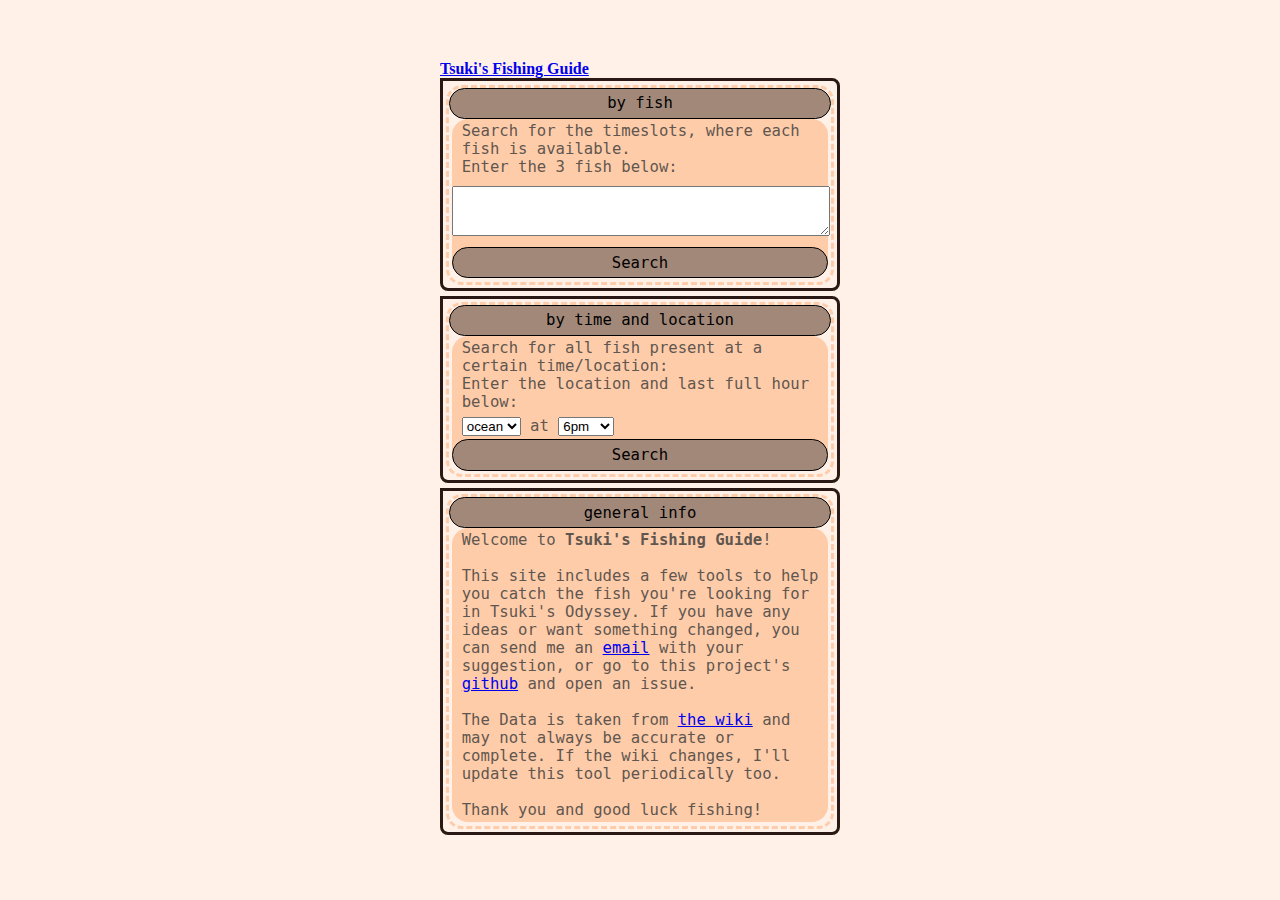
<file: index.html>
<!DOCTYPE html>
<html lang="en">
    <head>
        <link rel="stylesheet" href="style.css">
        <link rel="icon" type="image/x-icon" href="favicon.ico">
        <title>Tsuki's Fishing Guide</title>
        <meta charset="UTF-8">
        <meta name="viewport" content="width=device-width, initial-scale=1, height=device-height">
        <meta name="keywords" content="Tsuki's Odyssey, Tsuki, Fishing, Fish, Videogame, Game, Gaming">
        <meta name="description" content="Find the best times for fishing in Tsuki's Odyssey">
        <script type="text/javascript" src="fish.js"></script>
        <script type="text/javascript" src="script.js"></script>
    </head>
    <body onload="main()">
        <div id="fishcontainer">
            <div class="toplink"><a href="../index.html"><b>Tsuki's Fishing Guide</b></a></div>
            <div class="paper">
                <div class="dotted">
                    <button class="accordion">by fish</button>
                    <div class="panel">
                        <div class="description">
                            <pre>Search for the timeslots, where each fish is available.
Enter the 3 fish below:</pre>
                            <textarea name="fish" id="fish" cols="3" rows="3"></textarea>
                            <button class="submit" onclick="fish()">Search</button>
                        </div>
                    </div>
                </div>
            </div>
            
            <div class="paper">
                <div class="dotted">
                    <button class="accordion">by time and location</button>
                    <div class="panel">
                        <div class="description">
                            <pre>Search for all fish present at a certain time/location:
Enter the location and last full hour below:</pre>
                            <pre><select name="locations" id="locations">
                                <option value="ocean">ocean</option>
                                <option value="river">river</option>
                                <option value="pond">pond</option>
                            </select> at <select name="times" id="times">
                                <option value="0">12am</option>
                                <option value="1">1am</option>
                                <option value="2">2am</option>
                                <option value="3">3am</option>
                                <option value="4">4am</option>
                                <option value="5">5am</option>
                                <option value="6">6am</option>
                                <option value="7">7am</option>
                                <option value="8">8am</option>
                                <option value="9">9am</option>
                                <option value="10">10am</option>
                                <option value="11">11am</option>
                                <option value="12">12pm</option>
                                <option value="13">1pm</option>
                                <option value="14">2pm</option>
                                <option value="15">3pm</option>
                                <option value="16">4pm</option>
                                <option value="17">5pm</option>
                                <option value="18">6pm</option>
                                <option value="19">7pm</option>
                                <option value="20">8pm</option>
                                <option value="21">9pm</option>
                                <option value="22">10pm</option>
                                <option value="23">11pm</option>
                            </select></pre>
                            <button class="submit" onclick="timeloc()">Search</button>
                        </div>
                    </div>
                </div>
            </div>
            <div class="paper">
                <div class="dotted">
                    <button class="accordion">general info</button>
                    <div class="panel">
                        <div class="description">
                            <pre>Welcome to <b>Tsuki's Fishing Guide</b>!

This site includes a few tools to help you catch the fish you're looking for in Tsuki's Odyssey. If you have any ideas or want something changed, you can send me an <a href="mailto:xxd-dev-github@pm.me">email</a> with your suggestion, or go to this project's <a href="https://github.com/xxd-dev/tsuki">github</a> and open an issue.

The Data is taken from <a href="https://tsuki-odyssey.fandom.com/wiki/Fishing#Fishing_spots_and_times">the wiki</a> and may not always be accurate or complete. If the wiki changes, I'll update this tool periodically too.

Thank you and good luck fishing! </pre>
                        </div>
                    </div>
                </div>
            </div>
        </div>
    </body>
</html>
</file>
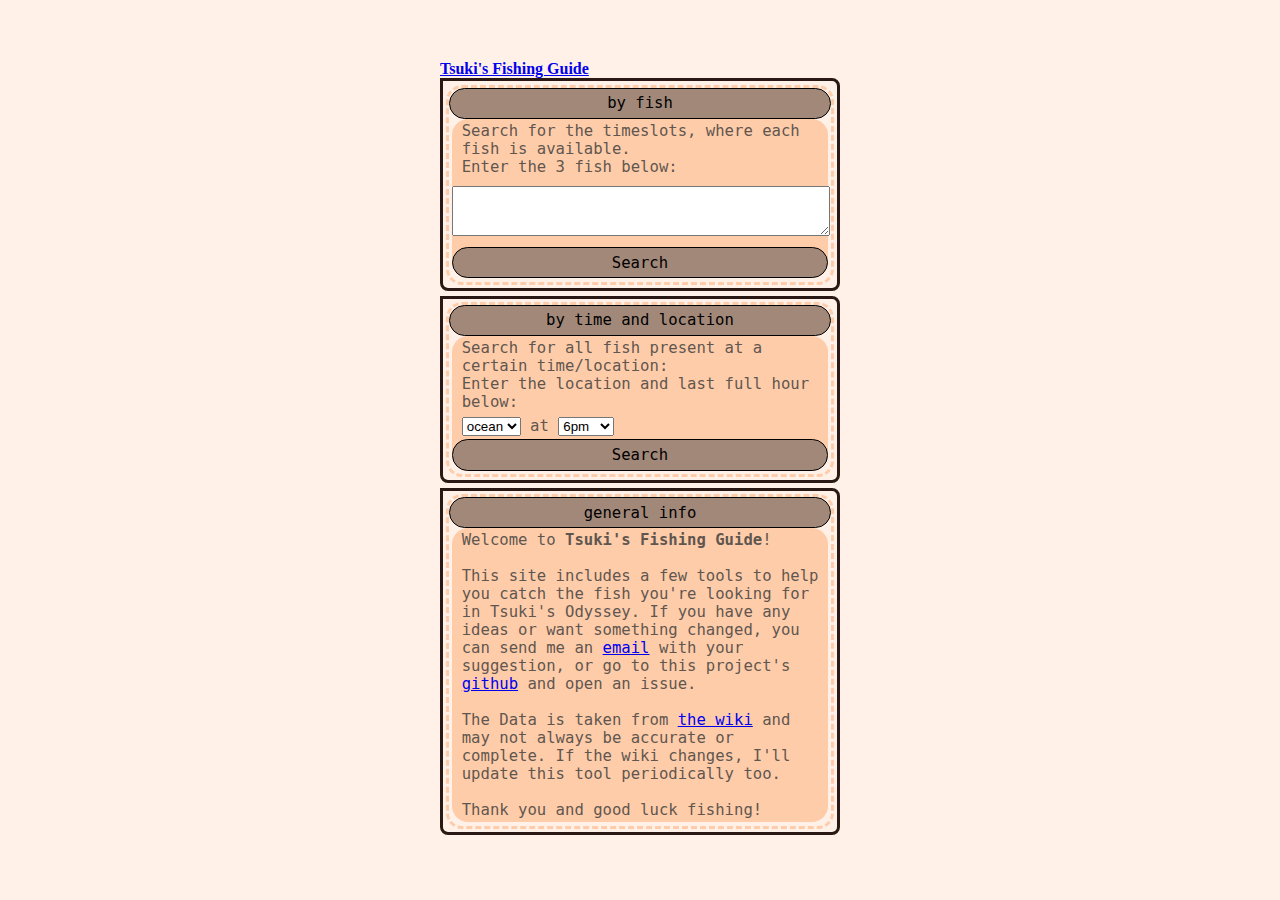
<file: fish/index.html>
<!DOCTYPE html>
<html lang="en">
    <head>
        <link rel="stylesheet" href="style.css">
        <link rel="icon" type="image/x-icon" href="../favicon.ico">
        <title>Tsuki's Fishing Guide</title>
        <meta charset="UTF-8">
        <meta name="viewport" content="width=device-width, initial-scale=1, height=device-height">
        <meta name="keywords" content="Tsuki's Odyssey, Tsuki, Fishing, Fish, Videogame, Game, Gaming">
        <meta name="description" content="Find the best times for fishing in Tsuki's Odyssey">
        <script type="text/javascript" src="../fish.js"></script>
        <script type="text/javascript" src="script.js"></script>
    </head>
    <body onload="main()">
        <div id="fishcontainer">
            <div class="toplink"><a href="../index.html"><b>Tsuki's Fishing Guide</b></a></div>
            <div class="fish">
                <div class="paper">
                    <div class="ear">
                        <p class="reward" id="f0r">0/</p><p id="f0b">0</p>
                        <img src="../assets/carrot.png" alt="carrots">
                    </div>
                    <div class="dotted">
                        <div class="head">
                            <div class="imgcontainer">
                                <img id="f0i" src="../assets/placeholder.png" alt="placeholder" class="icon">
                            </div>
                            <p id="f0t">Fish 1</p>
                        </div>
                        <div class="description">
                            <pre>Ocean: <i id="f0ocean">-</i>
River: <i id="f0river">-</i>
Pond:  <i id="f0pond">-</i></pre>
                        </div>
                    </div>
                </div>
            </div>
            <div class="fish">
                <div class="paper">
                    <div class="ear">
                        <p class="reward" id="f1r">0/</p><p id="f1b">0</p>
                        <img src="../assets/carrot.png" alt="carrots">
                    </div>
                    <div class="dotted">
                        <div class="head">
                            <div class="imgcontainer">
                                <img id="f1i" src="../assets/placeholder.png" alt="placeholder" class="icon">
                            </div>
                            <p id="f1t">Fish 2</p>
                        </div>
                        <div class="description">
                            <pre>Ocean: <i id="f1ocean">-</i>
River: <i id="f1river">-</i>
Pond:  <i id="f1pond">-</i></pre>
                        </div>
                    </div>
                </div>
            </div>
            <div class="fish">
                <div class="paper">
                    <div class="ear">
                        <p class="reward" id="f2r">0/</p><p id="f2b">0</p>
                        <img src="../assets/carrot.png" alt="carrots">
                    </div>
                    <div class="dotted">
                        <div class="head">
                            <div class="imgcontainer">
                                <img id="f2i" src="../assets/placeholder.png" alt="placeholder" class="icon">
                            </div>
                            <p id="f2t">Fish 3</p>
                        </div>
                        <div class="description">
                            <pre>Ocean: <i id="f2ocean">-</i>
River: <i id="f2river">-</i>
Pond:  <i id="f2pond">-</i></pre>
                        </div>
                    </div>
                </div>
            </div>
            <div id="bottom">
                <pre id="recommendation">Something is not working... please make sure javascript is enabled</pre>
                <div class="suggestion">
                    <div class="time">
                        <pre>12:00 am</pre>
                    </div>
                    <div class="locations">
                        <div class="locationcard double">
                            <pre>ocean</pre>
                            <div>
                                <div class="imgcontainer2">
                                    <img src="../assets/placeholder.png" alt="placeholder" class="icon">
                                </div>
                                <div class="imgcontainer2">
                                    <img src="../assets/placeholder.png" alt="placeholder" class="icon">
                                </div>
                            </div>
                        </div>
                        <div class="locationcard">
                            <pre>river</pre>
                            <div>
                                <div class="imgcontainer2">
                                    <img src="../assets/placeholder.png" alt="placeholder" class="icon">
                                </div>
                            </div>
                        </div>
                    </div>
                    </pre>
                </div>
            </div>
        </div>
    </body>
</html>
</file>
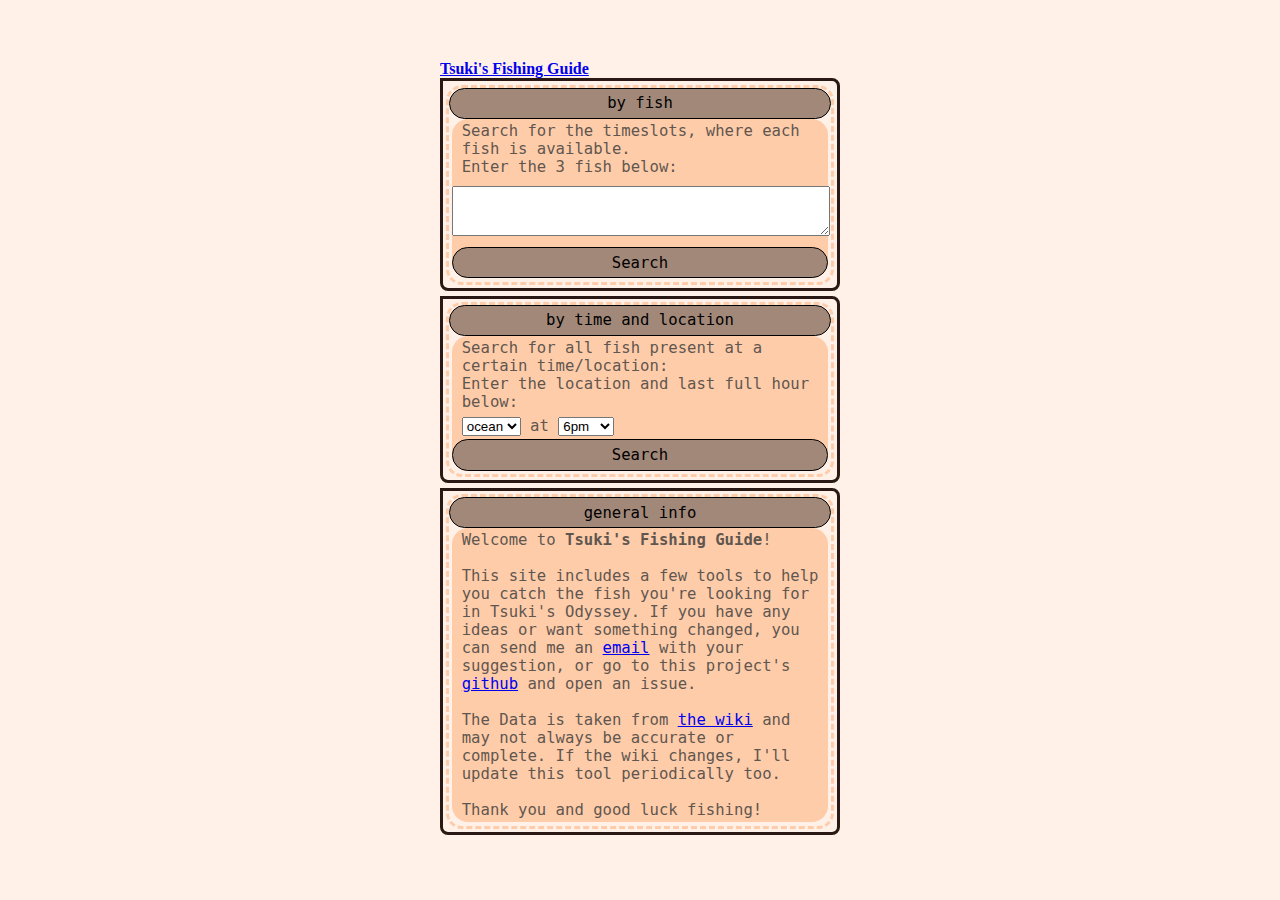
<file: location/index.html>
<!DOCTYPE html>
<html lang="en">
    <head>
        <link rel="stylesheet" href="style.css">
        <link rel="icon" type="image/x-icon" href="../favicon.ico">
        <title>Tsuki's Fishing Guide</title>
        <meta charset="UTF-8">
        <meta name="viewport" content="width=device-width, initial-scale=1, height=device-height">
        <meta name="keywords" content="Tsuki's Odyssey, Tsuki, Fishing, Fish, Videogame, Game, Gaming">
        <meta name="description" content="Find the best times for fishing in Tsuki's Odyssey">
        <script type="text/javascript" src="../fish.js"></script>
        <script type="text/javascript" src="script.js"></script>
    </head>
    <body onload="main()">
        <div id="fishcontainer">
            <div class="toplink"><a href="../index.html"><b>Tsuki's Fishing Guide</b></a></div>
        </div>
    </body>
</html>
</file>
<file: style.css>
* {
    padding: 0;
    margin: 0;
}

.ear {
    background-color: #291814;
    width: fit-content;
    height: 1.2em;
    padding-top: .25em;
    display: flex;
    font-family: monospace;
    font-size: 1.2em;
    padding-left: .5em;
    color: #fff1e8;
    border-top-left-radius: .5em;
    border-top-right-radius: .5em;
}

.ear img {
    margin-left: .25em;
    margin-right: 1em;
    height: 1.1em;
    width: auto;
}

.reward {
    color: #5f574f;
}

.paper {
    background-color: #fff1e8;
    border-radius: .5em;
    border-top-left-radius: 0;
    border: 3px solid #291814;
    margin-bottom: .3em;
}

.dotted {
    margin: .2em;
    border-radius: 1em;
    border: 3px dashed #ffccaa;
}

.head {
    margin: .2em;
    display: flex;
    position: relative;
    text-align: center;
}

.head p {
    max-width: calc(70% - 1em);
    font-family: monospace;
    color: #5f574f;
    font-weight: bold;
    font-size: 1.8em;
    margin: auto;
    padding: auto;
}

.imgcontainer {
    position: relative;
    width: 20%;
    padding-bottom: 20%;
    border-radius: 50%;
    background-color: #ffccaa;
}

.description {
    margin: .2em;
    margin-top: 0;
    background-color: #ffccaa;
    border-radius: 1em;
    width: calc(100% - 0.4em);
}

.description pre {
    font-family: monospace;
    font-size: 1.2em;
    padding: .2em;
    padding-left: .6em;
    padding-right: 0;
    color: #5f574f;
}

button {
    width: 100%;
    height: 2em;
    border-radius: 1em;
    border: 1px solid black;
    background: #a28879;
    font-size: 1.2em;
    font-family: monospace;
}

button:active {
    background: #5f574f;
    color: #FFF1E8;
}

textarea {
    margin-top: .5em;
    margin-bottom: .5em;
    font-family: monospace;
    width:100%;
    font-size: 1.1em;
}

.icon {
    position: absolute;
    top: 0;
    bottom: 0;
    left: 0;
    right: 0;
    max-width: 70%;
    max-height: 70%;
    margin: auto;
}

html {
    height: 100%;
}

body {
    min-height: 100%;
    background-color: #FFF1E8;
    min-width: 100%;
    display: flex;
    justify-content: center;
    align-items: center;
}

#fishcontainer {
    width: min(100%, 25em);
    margin: 1em;
}

#recommendation {
    margin-top: 1em;
    font-size: 1em;
}

pre {
    color: #000000;
    font-size: 1.2em;
    white-space: pre-wrap;
}


@media only screen and (max-width: 300px) {
    .ear {
        font-size: .9em;
    }

    .ear img {
        height: .9em;
    }

    .ear {
        height: .9em;
    }

    .head p {
        font-size: 1.4em;
    }

    .description pre {
        font-family: monospace;
        font-size: .9em;
        color: #5f574f;
    }

  }
</file>
<file: fish/style.css>
* {
    padding: 0;
    margin: 0;
}

.ear {
    background-color: #291814;
    width: fit-content;
    height: 1.2em;
    padding-top: 0;
    display: flex;
    font-family: monospace;
    font-size: 1.2em;
    padding-left: .5em;
    color: #fff1e8;
    border-top-right-radius: .2em;
    border-bottom-left-radius: .5em;
    position: absolute;
    top: -1px;
    right: 0;
}

.ear img {
    margin-left: .25em;
    margin-right: .25em;
    height: 1.1em;
    width: auto;
}

.reward {
    color: #5f574f;
    margin-left: .5em;
}

.paper {
    background-color: #fff1e8;
    border-radius: .5em;
    border: 3px solid #291814;
    margin-bottom: .3em;
    position: relative;
}

.dotted {
    margin: .2em;
    border-radius: 1em;
    border: 3px dashed #ffccaa;
}

.head {
    margin: .2em;
    display: flex;
    position: relative;
    text-align: center;
}

.head p {
    max-width: calc(70% - 1em);
    font-family: monospace;
    color: #5f574f;
    font-weight: bold;
    font-size: 1.8em;
    margin: auto;
    padding: auto;
}

.imgcontainer {
    position: relative;
    width: 20%;
    padding-bottom: 20%;
    border-radius: 50%;
    background-color: #ffccaa;
}

.description {
    margin: .2em;
    margin-top: 0;
    background-color: #ffccaa;
    border-radius: 1em;
    width: calc(100% - 0.4em);
}

.description pre {
    font-family: monospace;
    font-size: 1.2em;
    padding: .2em;
    padding-left: .6em;
    padding-right: 0;
    color: #5f574f;
}

.icon {
    position: absolute;
    top: 0;
    bottom: 0;
    left: 0;
    right: 0;
    max-width: 70%;
    max-height: 70%;
    margin: auto;
}

html {
    height: 100%;
}

body {
    min-height: 100%;
    background-color: #FFF1E8;
    min-width: 100%;
    display: flex;
    justify-content: center;
    align-items: center;
}

#fishcontainer {
    width: min(100%, 25em);
    margin: 1em;
}

#bottom {
    background-color: #291814;
    padding: .5em;
    margin-top: .5em;
    border-radius: .5em;
}

#bottom > pre {
    color: #FFF1E8;
    font-size: 1em;
}

pre {
    color: #000000;
    font-size: 1.2em;
    white-space: pre-wrap;
}

a {
    color: black;
    margin-bottom: 1em;
    font-family: monospace;
    font-size: 1.4em;
}

.toplink {
    margin-bottom: .2em;
    text-align: center;
}

.suggestion {
    margin-top: .5em;
}

.suggestion > pre {
    font-size: 1em;
    color: #fff1e8;
}

.time {
    border-top-right-radius: .5em;
    border-top-left-radius: .5em;
    justify-content: center;
    text-align:center;
    margin-bottom: 2px;
}

.time * {
    color: #fff1e8;
    font-weight: bold;
}

.locations {
    display: flex;
    justify-content: space-around;
    gap: .75em;
    padding: .5em;
    padding-top: 0;
}

.locationcard {
    background-color: #a28879;
    flex-grow: 1;
    flex-basis: 0;
    justify-content: center;
    text-align:center;
    align-items: center;
    vertical-align: middle;
    text-align: center;
    display: table-cell;
    border-radius: .5em;
}

.locationcard div {
    display: inline-block;
    padding-bottom: 
}

.imgcontainer2 {
    position: relative;
    width: 4em;
    height: 4em;
    border-radius: 50%;
    background-color: #ffccaa;
}

.double {
    flex-grow: 2;
}

.locations * {
    color: #fff1e8;
}



@media only screen and (max-width: 300px) {
    .ear {
        font-size: .9em;
    }

    .ear img {
        height: .9em;
    }

    .ear {
        height: 1em;
    }

    .head p {
        font-size: 1.4em;
    }

    .description pre {
        font-family: monospace;
        font-size: .9em;
        color: #5f574f;
    }
}


.locations {
    display: flex;
    justify-content: space-between;
}

.locationcard {
    display: flex;
    flex-direction: column;
    align-items: center;
    gap: .25em;
}

.locationcard p {
    margin: 0;
    text-align: center;
}

.locationcard > div {
    display: flex;
    justify-content: flex-start;
}

.imgcontainer2 {
    margin-right: 1em;
    margin-left: 1em;
    margin-bottom: .25em
}

.suggestion {
    background-color: #5f574f;
    border-radius: .5em;
}
</file>
<file: location/style.css>
* {
    padding: 0;
    margin: 0;
}

.ear {
    background-color: #291814;
    width: fit-content;
    height: 1.2em;
    padding-top: 0;
    display: flex;
    font-family: monospace;
    font-size: 1.2em;
    padding-left: .5em;
    color: #fff1e8;
    border-top-right-radius: .2em;
    border-bottom-left-radius: .5em;
    position: absolute;
    top: -1px;
    right: 0;
}

.ear img {
    margin-left: .25em;
    margin-right: .25em;
    height: 1.1em;
    width: auto;
}

.reward {
    color: #5f574f;
    margin-left: .5em;
}

.paper {
    background-color: #fff1e8;
    border-radius: .5em;
    border: 3px solid #291814;
    margin-bottom: .3em;
    position: relative;
}

.dotted {
    margin: .2em;
    border-radius: 1em;
    border: 3px dashed #ffccaa;
}

.head {
    margin: .2em;
    display: flex;
    position: relative;
    text-align: center;
}

.head p {
    max-width: calc(70% - 1em);
    font-family: monospace;
    color: #5f574f;
    font-weight: bold;
    font-size: 1.8em;
    margin: auto;
    padding: auto;
}

.imgcontainer {
    position: relative;
    width: 20%;
    padding-bottom: 20%;
    border-radius: 50%;
    background-color: #ffccaa;
}

.description {
    margin: .2em;
    margin-top: 0;
    background-color: #ffccaa;
    border-radius: 1em;
    width: calc(100% - 0.4em);
}

.description pre {
    font-family: monospace;
    font-size: 1.2em;
    padding: .2em;
    padding-left: .6em;
    padding-right: 0;
    color: #5f574f;
}

.icon {
    position: absolute;
    top: 0;
    bottom: 0;
    left: 0;
    right: 0;
    max-width: 70%;
    max-height: 70%;
    margin: auto;
}

html {
    height: 100%;
}

body {
    min-height: 100%;
    background-color: #FFF1E8;
    min-width: 100%;
    display: flex;
    justify-content: center;
    align-items: center;
}

#fishcontainer {
    width: min(100%, 25em);
    margin: 1em;
}

#recommendation {
    margin-top: 1em;
    font-size: 1em;
}

pre {
    color: #000000;
    font-size: 1.2em;
    white-space: pre-wrap;
}

a {
    color: black;
    margin-bottom: 1em;
    font-family: monospace;
    font-size: 1.4em;
}

.toplink {
    margin-bottom: .2em;
    text-align: center;
}

@media only screen and (max-width: 300px) {
    .ear {
        font-size: .9em;
    }

    .ear img {
        height: .9em;
    }

    .ear {
        height: 1em;
    }

    .head p {
        font-size: 1.4em;
    }

    .description pre {
        font-family: monospace;
        font-size: .9em;
        color: #5f574f;
    }
}

#fishcontainer > pre {
    background-color: #291814;
    color: #FFF1E8;
    padding: .5em;
    padding-left: 1em;
    margin-bottom: .5em;
    border-radius: .5em;
}
</file>
